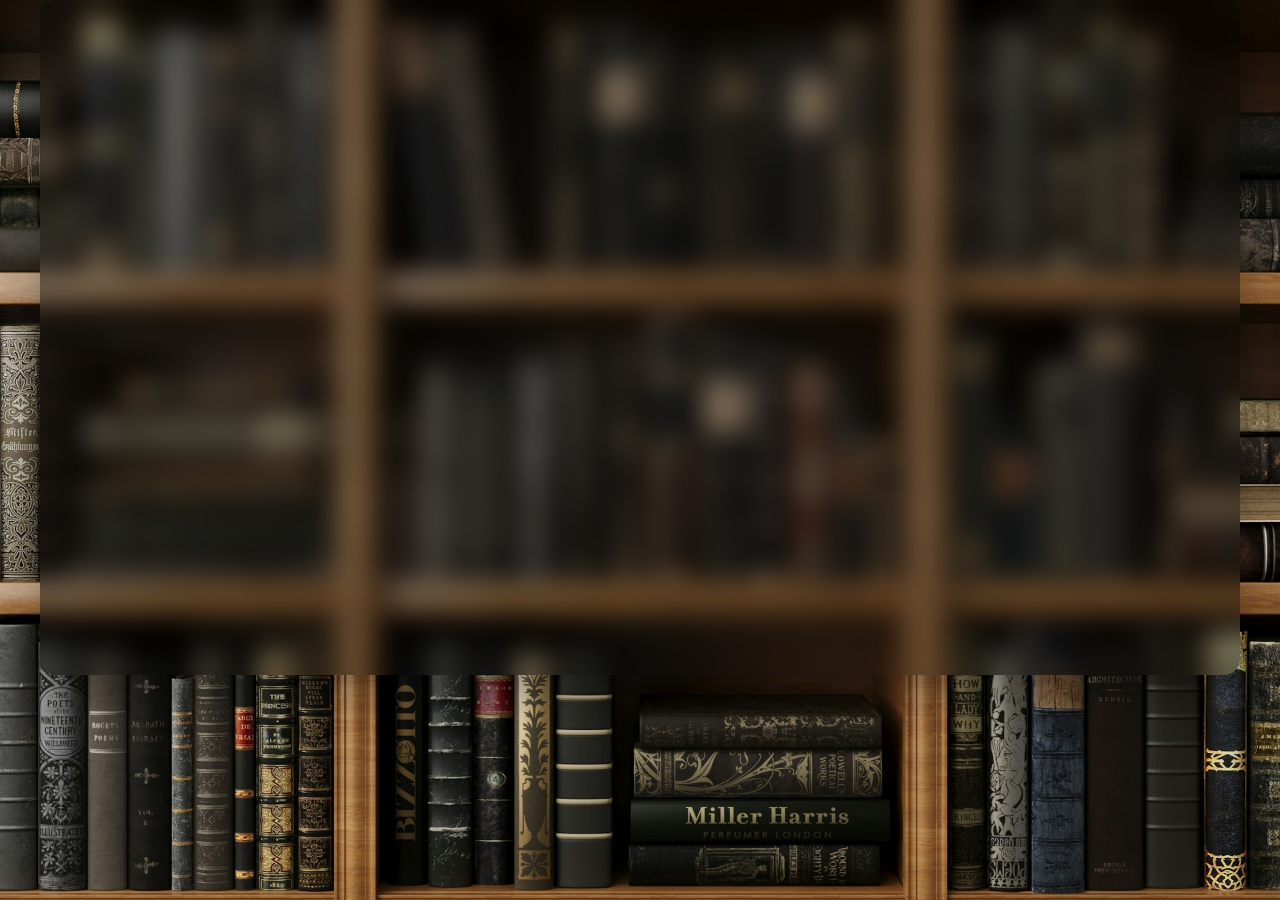
<file: index.html>
<!DOCTYPE html>
<html lang="ko">
<head>
  <meta charset="UTF-8">
  <title>Before Login</title>
  <style>
    body {
      margin: 0;
      font-family: Arial, sans-serif;
      background: #000;
    }

    .pc-hero {
      position: relative;
      width: 100%;
      height: 100vh;
      background-image: url("background.jpg"); /* 같은 폴더에 있어야 함 */
      background-size: cover;
      background-position: center;

      display: flex;
      align-items: flex-start; /* 위쪽 기준 */
      justify-content: center; /* 좌우 중앙 */
    }

    .blur-box {
      width: 100%;
      max-width: 1200px;
      aspect-ratio: 16 / 9;

      background: rgba(0,0,0,0.3); /* 검정색 블러 */
      backdrop-filter: blur(14px);
      -webkit-backdrop-filter: blur(14px);

      border-radius: 16px;
      box-shadow: 0 20px 40px rgba(0,0,0,0.3);
    }
  </style>
</head>
<body>
  <div class="pc-hero">
    <div class="blur-box"></div>
  </div>
</body>
</html>
</file>
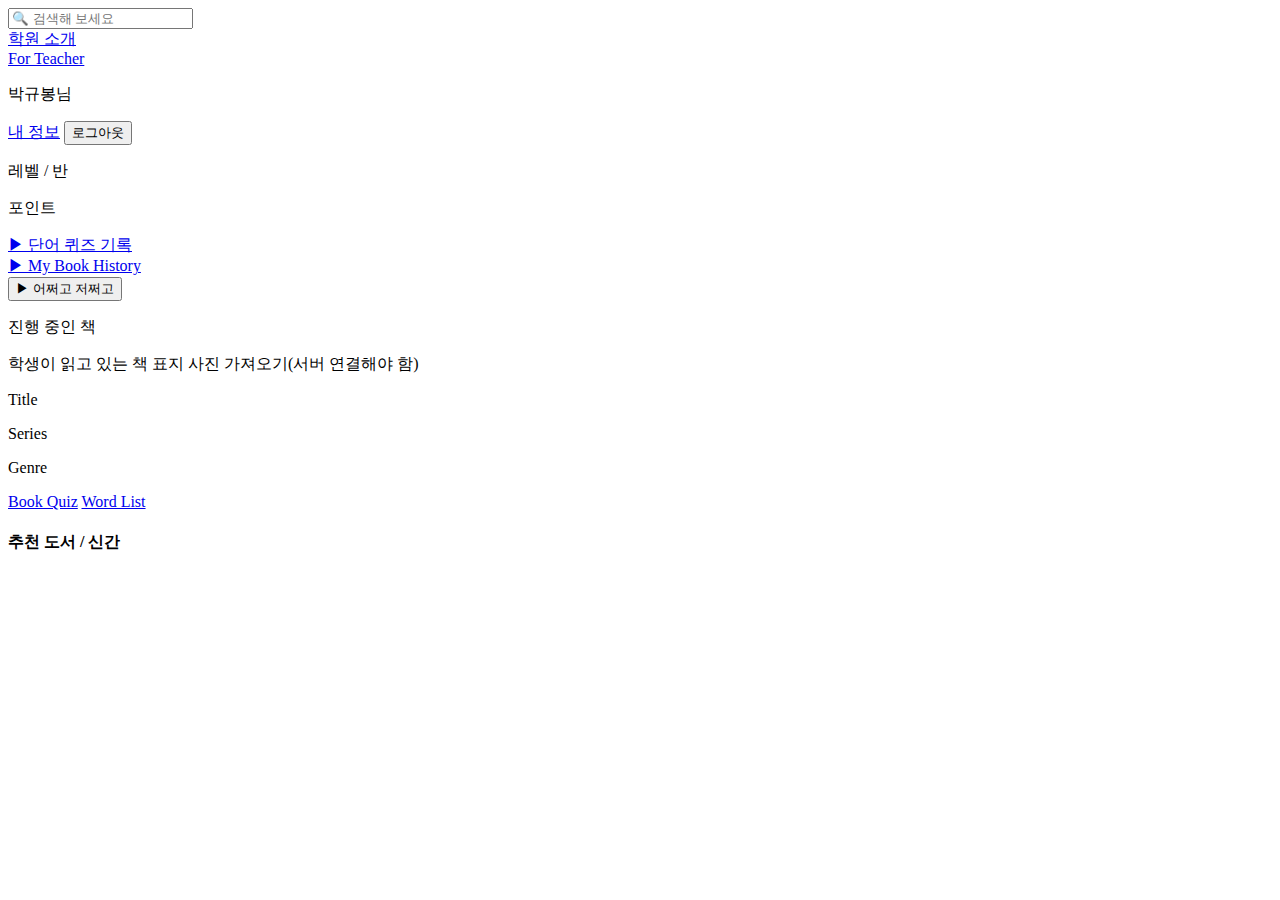
<file: main.html>
<!DOCTYPE html>
<html lang="ko">
<head>
    <meta charset="UTF-8">
    <meta name="viewport" content="width=device-width, initial-scale=1.0">
    <title>main page</title>
</head>
<body>
    
        <div class="content-row">

        <div class="search-box">
        <!--검색 영역(검색 엔진 아직 검색 요청을 보낼 주소, 검색에 적합한 방식, 서버가 검색어를 읽는 이름, 명확한 전송 트리거 추가하지 않음 구조만 잡음)-->            <form action="">
                <input type="text" required placeholder="🔍 검색해 보세요">
            </form>
        </div>

        <!--학원 소개-->
        <div class="academy-box">
            <a href="academy.html">학원 소개</a>
        </div>

        <!--For Teacher 페이지로 -->
        <div class="forteacher-box">
            <a href="teacher-page.html">For Teacher</a>
        </div>

    </div>

        <div class="container">


        <!--내 정보 + 공지사항 -->
        <div class="top-row">
            
            <!--내 정보 영역-->
            <div class="mypage-box">
                <p class="user-name">박규봉님</p>
                <a href="mypage.html">내 정보</a>
                <button type="button">로그아웃</button>
                <p class="level&class">레벨 / 반</p>
                <p class="point">포인트</p>
                <a href="word-quiz-history.html">▶ 단어 퀴즈 기록</a><br>
                <a href="my-book-history.html">▶ My Book History</a><br>
                <button type="button">▶ 어쩌고 저쩌고</button>
            </div>

            <!--진행 중인 책-->
            <div class="reading-list-box">
                <p class="text">진행 중인 책</p>
            </div>

            <!-- 진행 중인 책 목록 이미지 + -->
            <div class="reading-list">
                <p class="text">학생이 읽고 있는 책 표지 사진 가져오기(서버 연결해야 함)</p>
                <p class="text">Title</p>
                <p class="text">Series</p>
                <p class="text">Genre</p>
                <a href="book-quiz.html">Book Quiz</a>
                <a href="word-list.html">Word List</a>

            </div>

            <!--추천 도서와 신간-->
            <div class="bottom-row">
                <div class="information">
                    <h4>추천 도서 / 신간</h4>
                </div>
            </div>

        
        </div>
</body>
</html>
</file>
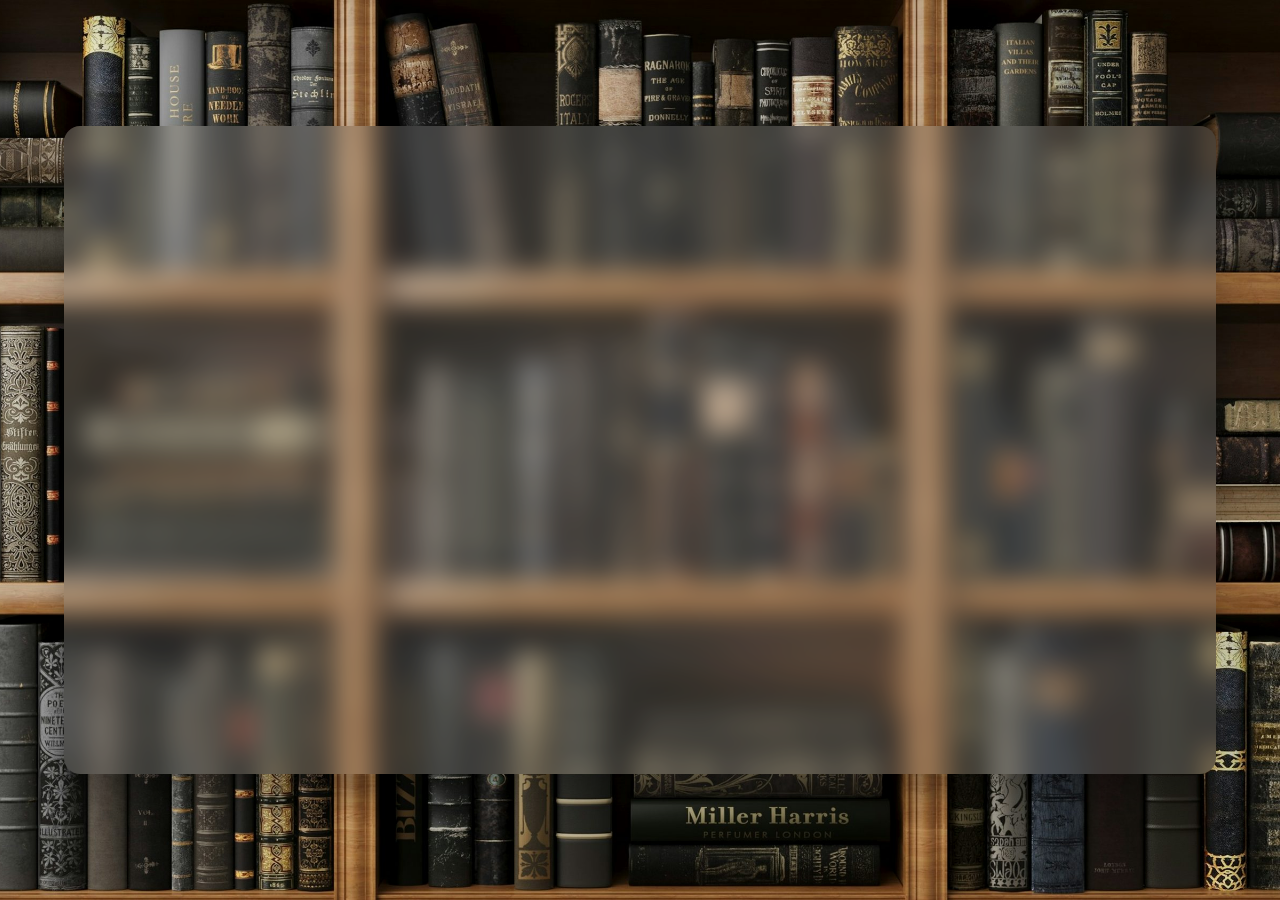
<file: main0.html>
<!DOCTYPE html>
<html lang="ko">
<head>
  <meta charset="UTF-8">
  <title>Before Login</title>

  <style>
    body {
      margin: 0;
      font-family: Arial, sans-serif;
      background: #000;
    }

    .pc-hero {
      width: 100%;
      height: 100vh;
      max-width: 1920px;
      margin: 0 auto;

      background-image: url("background.jpg");
      background-size: cover;
      background-position: center;

      display: flex;
      align-items: center;
      justify-content: center;
    }

    .blur-box {
      width: 90%;
      max-width: 1200px;
      aspect-ratio: 16 / 9;

      background: rgba(255, 255, 255, 0.15);
      backdrop-filter: blur(14px);
      -webkit-backdrop-filter: blur(14px);

      border-radius: 16px;
      box-shadow: 0 20px 40px rgba(0,0,0,0.3);
    }
  </style>
</head>
<body>

  <div class="pc-hero">
    <div class="blur-box"></div>
  </div>

</body>
</html>
</file>
